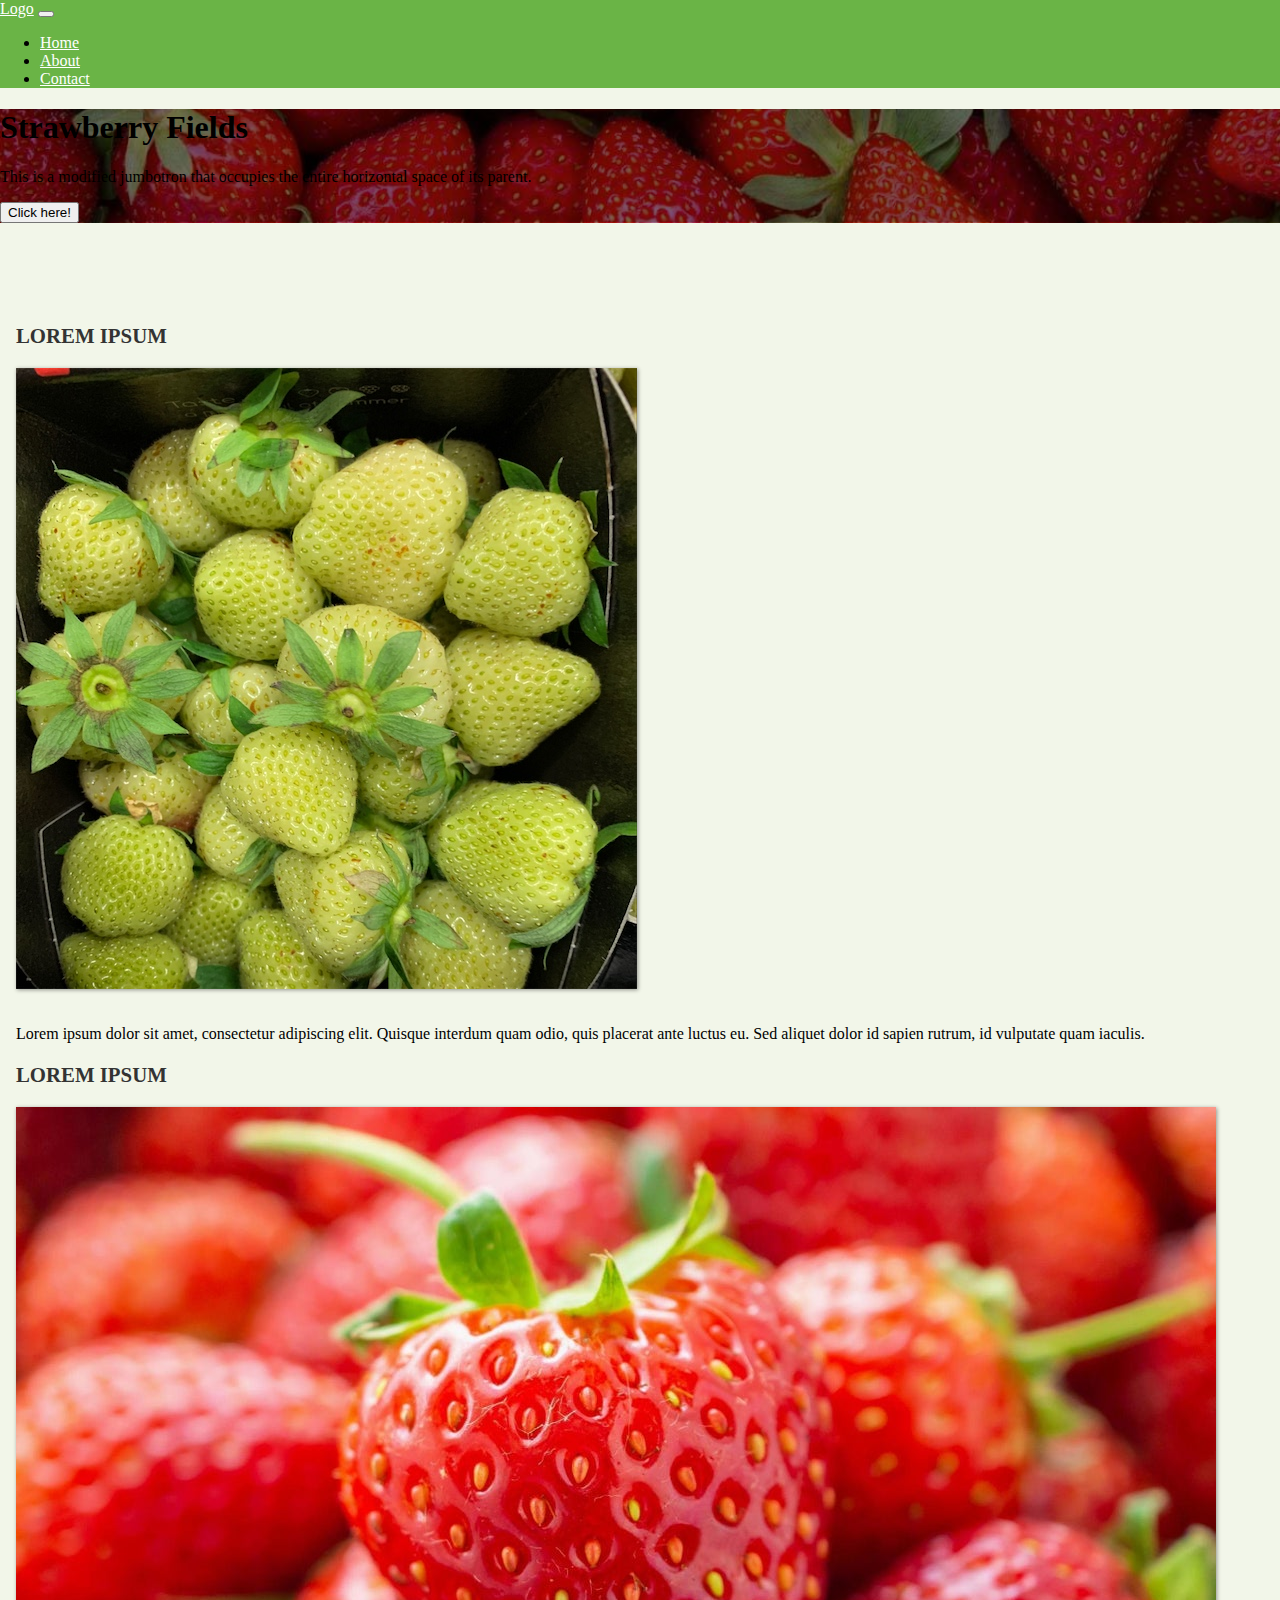
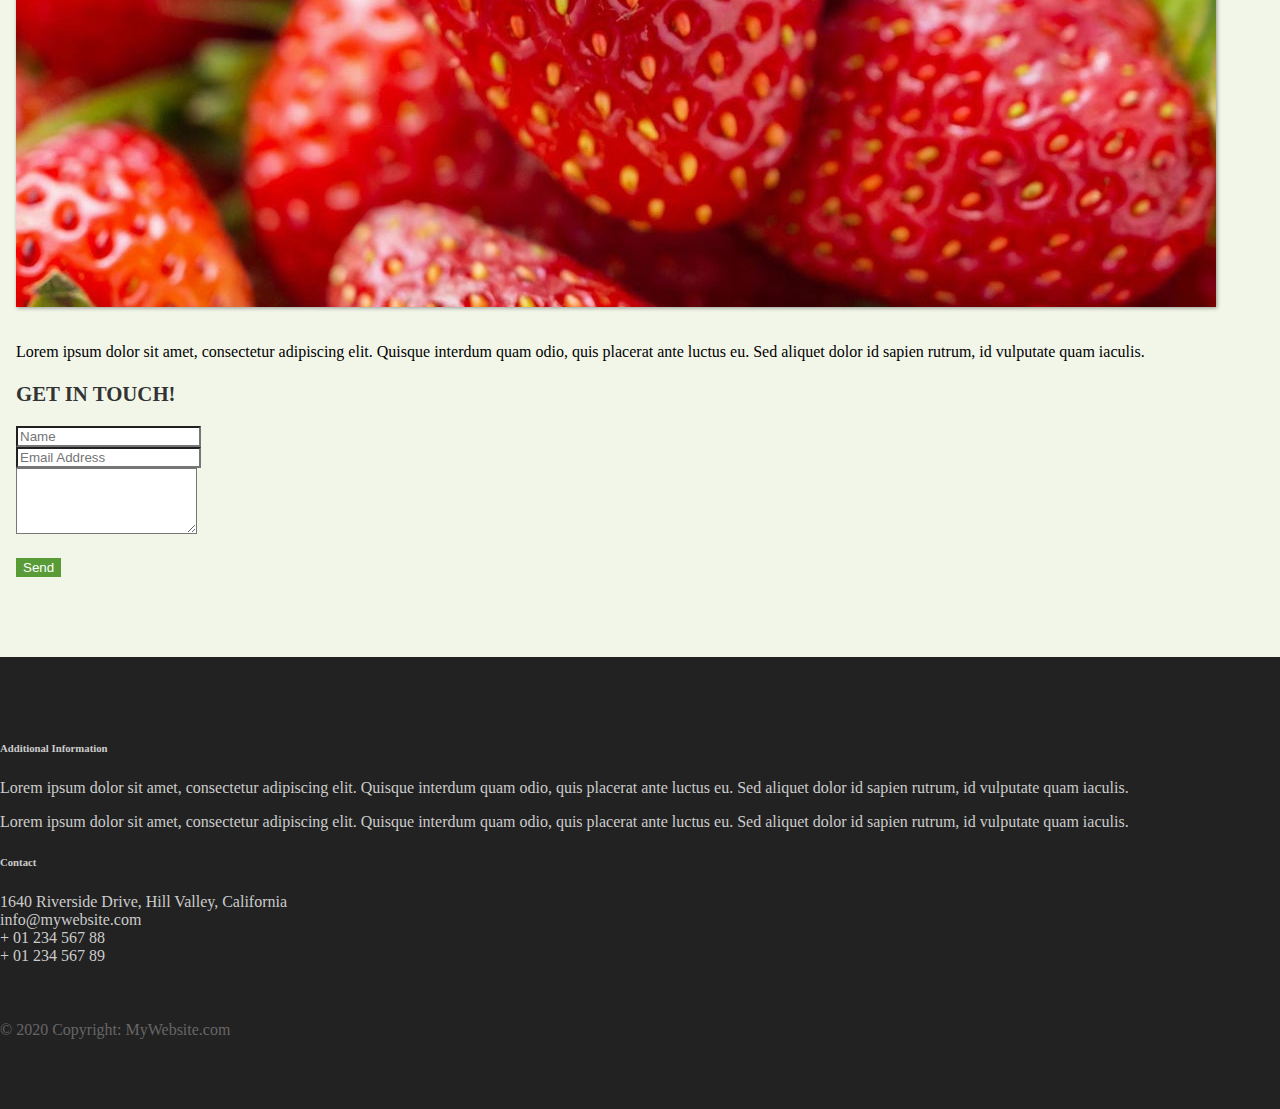
<file: index.html>
<!DOCTYPE html>
<html lang="en">
  <head>
  
    <title>Strawberry Fields</title>
    <meta charset="utf-8">
    <meta name="viewport" content="width=device-width, initial-scale=1">
    <link rel="stylesheet" href="https://stackpath.bootstrapcdn.com/bootstrap/4.1.3/css/bootstrap.min.css" integrity="sha384-MCw98/SFnGE8fJT3GXwEOngsV7Zt27NXFoaoApmYm81iuXoPkFOJwJ8ERdknLPMO" crossorigin="anonymous">
    <link rel="stylesheet" href="style.css">
  </head>
<body>
    <nav class="navbar navbar-expand-md">
  <a class="navbar-brand" href="#">Logo</a>
  <button class="navbar-toggler navbar-dark" type="button" data-toggle="collapse" data-target="#main-navigation">
    <span class="navbar-toggler-icon"></span>
  </button>
  <div class="collapse navbar-collapse" id="main-navigation">
    <ul class="navbar-nav">
      <li class="nav-item">
        <a class="nav-link" href="#">Home</a>
      </li>
      <li class="nav-item">
        <a class="nav-link" href="#">About</a>
      </li>
      <li class="nav-item">
        <a class="nav-link" href="#">Contact</a>
      </li>
    </ul>
    
  </div>
  
</nav>


<div class="jumbotron">
  <div class="container">
    <h1 class="display-4 text-light text-center">Strawberry Fields</h1>
    <p class="lead text-light text-center">This is a modified jumbotron that occupies the entire horizontal space of its parent.</p>
        <div class="d-flex justify-content-center">
            <button class="btn btn-default">Click here!</button>
        </div>
  </div>
</div>

<div class="container features">
  <div class="row">
    <div class="col-lg-4 col-md-4 col-sm-12">
      <h3 class="feature-title">Lorem ipsum</h3>
      <img src="images/column-1.jpg" class="img-fluid">
      <p>Lorem ipsum dolor sit amet, consectetur adipiscing elit. Quisque interdum quam odio, quis placerat ante luctus eu. Sed aliquet dolor id sapien rutrum, id vulputate quam iaculis.</p>
    </div>
    <div class="col-lg-4 col-md-4 col-sm-12">
      <h3 class="feature-title">Lorem ipsum</h3>
      <img src="images/column-2.jpg" class="img-fluid">
      <p>Lorem ipsum dolor sit amet, consectetur adipiscing elit. Quisque interdum quam odio, quis placerat ante luctus eu. Sed aliquet dolor id sapien rutrum, id vulputate quam iaculis.</p>
    </div>
    <div class="col-lg-4 col-md-4 col-sm-12">     
    <h3 class="feature-title">Get in Touch!</h3>
<div class="form-group">
  <input type="text" class="form-control" placeholder="Name" name="">
</div>
<div class="form-group">
  <input type="email" class="form-control" placeholder="Email Address" name="email">
</div>
<div class="form-group">
  <textarea class="form-control" rows="4"></textarea>
</div>
<input type="submit" class="btn btn-secondary btn-block" value="Send" name="">   
    </div>
  </div> 
  
</div>
<footer class="page-footer">
  <div class="container">
    <div class="row">
      <div class="col-lg-8 col-md-8 col-sm-12">
      <h6 class="text-uppercase font-weight-bold">Additional Information</h6>
      <p>Lorem ipsum dolor sit amet, consectetur adipiscing elit. Quisque interdum quam odio, quis placerat ante luctus eu. Sed aliquet dolor id sapien rutrum, id vulputate quam iaculis.</p>
      <p>Lorem ipsum dolor sit amet, consectetur adipiscing elit. Quisque interdum quam odio, quis placerat ante luctus eu. Sed aliquet dolor id sapien rutrum, id vulputate quam iaculis.</p>
    </div>
    <div class="col-lg-4 col-md-4 col-sm-12">
      <h6 class="text-uppercase font-weight-bold">Contact</h6>
      <p>1640 Riverside Drive, Hill Valley, California
      <br/>info@mywebsite.com
      <br/>+ 01 234 567 88
      <br/>+ 01 234 567 89</p>
    </div>
  </div>
  <div class="footer-copyright text-center">© 2020 Copyright: MyWebsite.com</div>
</footer>
    


    <script src="script.js"></script>
    <script src="https://code.jquery.com/jquery-3.3.1.slim.min.js" integrity="sha384-q8i/X+965DzO0rT7abK41JStQIAqVgRVzpbzo5smXKp4YfRvH+8abtTE1Pi6jizo" crossorigin="anonymous"></script>
    <script src="https://stackpath.bootstrapcdn.com/bootstrap/4.1.3/js/bootstrap.min.js" integrity="sha384-ChfqqxuZUCnJSK3+MXmPNIyE6ZbWh2IMqE241rYiqJxyMiZ6OW/JmZQ5stwEULTy" crossorigin="anonymous"></script>

</body>
</html>
</file>
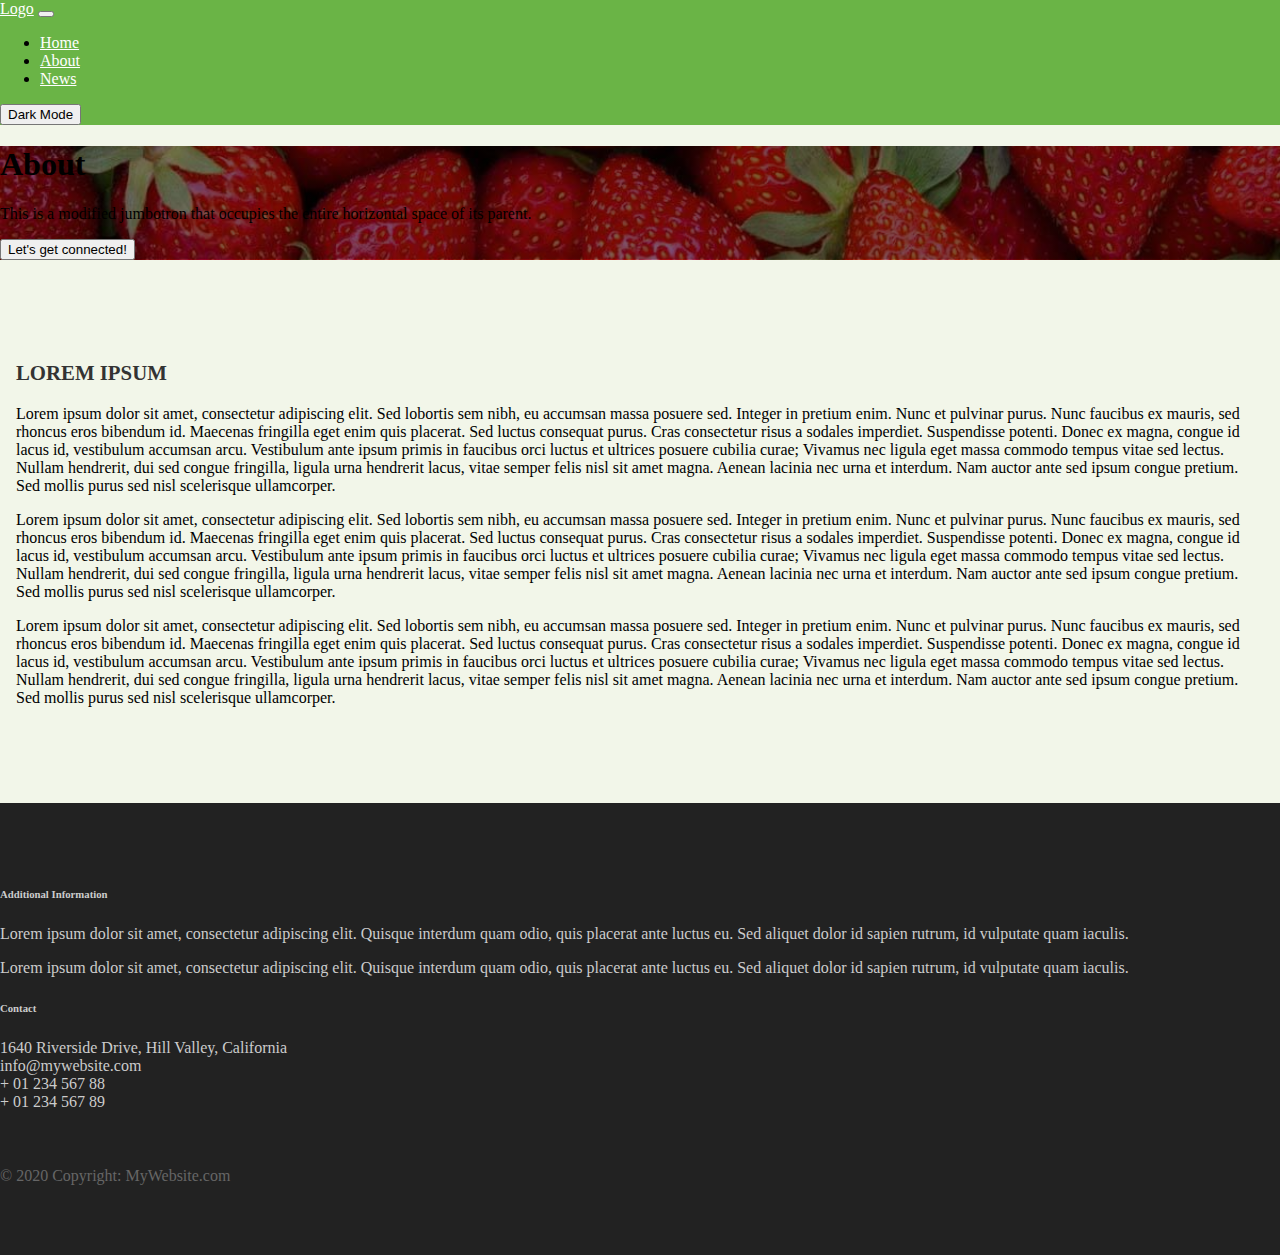
<file: about.html>
<!DOCTYPE html>
<html lang="en">
  <head>
  
    <title>Strawberry Fields</title>
    <meta charset="utf-8">
    <meta name="viewport" content="width=device-width, initial-scale=1">
    <link rel="stylesheet" href="https://stackpath.bootstrapcdn.com/bootstrap/4.1.3/css/bootstrap.min.css" integrity="sha384-MCw98/SFnGE8fJT3GXwEOngsV7Zt27NXFoaoApmYm81iuXoPkFOJwJ8ERdknLPMO" crossorigin="anonymous">
    <link rel="stylesheet" href="style.css">
  </head>
<body>
    <nav class="navbar navbar-expand-md">
  <a class="navbar-brand" href="index.html">Logo</a>
  <button class="navbar-toggler navbar-dark" type="button" data-toggle="collapse" data-target="#main-navigation">
    <span class="navbar-toggler-icon"></span>
  </button>
  <div class="collapse navbar-collapse" id="main-navigation">
    <ul class="navbar-nav">
      <li class="nav-item">
        <a class="nav-link" href="index.html">Home</a>
      </li>
      <li class="nav-item">
        <a class="nav-link" href="about.html">About</a>
      </li>
      <li class="nav-item">
        <a class="nav-link" href="news.html">News</a>
      </li>
    </ul>
    <button onClick="darkMode()" class="btn">Dark Mode</button>
  </div>
  
</nav>


<div class="jumbotron">
  <div class="container">
    <h1 class="display-4 text-light text-center">About</h1>
    <p class="lead text-light text-center">This is a modified jumbotron that occupies the entire horizontal space of its parent.</p>
        <div class="d-flex justify-content-center">
            <button class="btn btn-default">Let's get connected!</button>
        </div>
  </div>
</div>

<div class="container features">

 <h3 class="feature-title">Lorem ipsum</h3>
 <p>Lorem ipsum dolor sit amet, consectetur adipiscing elit. Sed lobortis sem nibh, eu accumsan massa posuere sed. Integer in pretium enim. Nunc et pulvinar purus. Nunc faucibus ex mauris, sed rhoncus eros bibendum id. Maecenas fringilla eget enim quis placerat. Sed luctus consequat purus. Cras consectetur risus a sodales imperdiet. Suspendisse potenti. Donec ex magna, congue id lacus id, vestibulum accumsan arcu. Vestibulum ante ipsum primis in faucibus orci luctus et ultrices posuere cubilia curae; Vivamus nec ligula eget massa commodo tempus vitae sed lectus. Nullam hendrerit, dui sed congue fringilla, ligula urna hendrerit lacus, vitae semper felis nisl sit amet magna. Aenean lacinia nec urna et interdum. Nam auctor ante sed ipsum congue pretium. Sed mollis purus sed nisl scelerisque ullamcorper.</p>
 <p>Lorem ipsum dolor sit amet, consectetur adipiscing elit. Sed lobortis sem nibh, eu accumsan massa posuere sed. Integer in pretium enim. Nunc et pulvinar purus. Nunc faucibus ex mauris, sed rhoncus eros bibendum id. Maecenas fringilla eget enim quis placerat. Sed luctus consequat purus. Cras consectetur risus a sodales imperdiet. Suspendisse potenti. Donec ex magna, congue id lacus id, vestibulum accumsan arcu. Vestibulum ante ipsum primis in faucibus orci luctus et ultrices posuere cubilia curae; Vivamus nec ligula eget massa commodo tempus vitae sed lectus. Nullam hendrerit, dui sed congue fringilla, ligula urna hendrerit lacus, vitae semper felis nisl sit amet magna. Aenean lacinia nec urna et interdum. Nam auctor ante sed ipsum congue pretium. Sed mollis purus sed nisl scelerisque ullamcorper.</p>
 <p>Lorem ipsum dolor sit amet, consectetur adipiscing elit. Sed lobortis sem nibh, eu accumsan massa posuere sed. Integer in pretium enim. Nunc et pulvinar purus. Nunc faucibus ex mauris, sed rhoncus eros bibendum id. Maecenas fringilla eget enim quis placerat. Sed luctus consequat purus. Cras consectetur risus a sodales imperdiet. Suspendisse potenti. Donec ex magna, congue id lacus id, vestibulum accumsan arcu. Vestibulum ante ipsum primis in faucibus orci luctus et ultrices posuere cubilia curae; Vivamus nec ligula eget massa commodo tempus vitae sed lectus. Nullam hendrerit, dui sed congue fringilla, ligula urna hendrerit lacus, vitae semper felis nisl sit amet magna. Aenean lacinia nec urna et interdum. Nam auctor ante sed ipsum congue pretium. Sed mollis purus sed nisl scelerisque ullamcorper.</p>
</div>
<footer class="page-footer">
  <div class="container">
    <div class="row">
      <div class="col-lg-8 col-md-8 col-sm-12">
      <h6 class="text-uppercase font-weight-bold">Additional Information</h6>
      <p>Lorem ipsum dolor sit amet, consectetur adipiscing elit. Quisque interdum quam odio, quis placerat ante luctus eu. Sed aliquet dolor id sapien rutrum, id vulputate quam iaculis.</p>
      <p>Lorem ipsum dolor sit amet, consectetur adipiscing elit. Quisque interdum quam odio, quis placerat ante luctus eu. Sed aliquet dolor id sapien rutrum, id vulputate quam iaculis.</p>
    </div>
    <div class="col-lg-4 col-md-4 col-sm-12">
      <h6 class="text-uppercase font-weight-bold">Contact</h6>
      <p>1640 Riverside Drive, Hill Valley, California
      <br/>info@mywebsite.com
      <br/>+ 01 234 567 88
      <br/>+ 01 234 567 89</p>
    </div>
  </div>
  <div class="footer-copyright text-center">© 2020 Copyright: MyWebsite.com</div>
</footer>
    


    <script src="script.js"></script>
    <script src="https://code.jquery.com/jquery-3.3.1.slim.min.js" integrity="sha384-q8i/X+965DzO0rT7abK41JStQIAqVgRVzpbzo5smXKp4YfRvH+8abtTE1Pi6jizo" crossorigin="anonymous"></script>
    <script src="https://stackpath.bootstrapcdn.com/bootstrap/4.1.3/js/bootstrap.min.js" integrity="sha384-ChfqqxuZUCnJSK3+MXmPNIyE6ZbWh2IMqE241rYiqJxyMiZ6OW/JmZQ5stwEULTy" crossorigin="anonymous"></script>

</body>
</html>
</file>
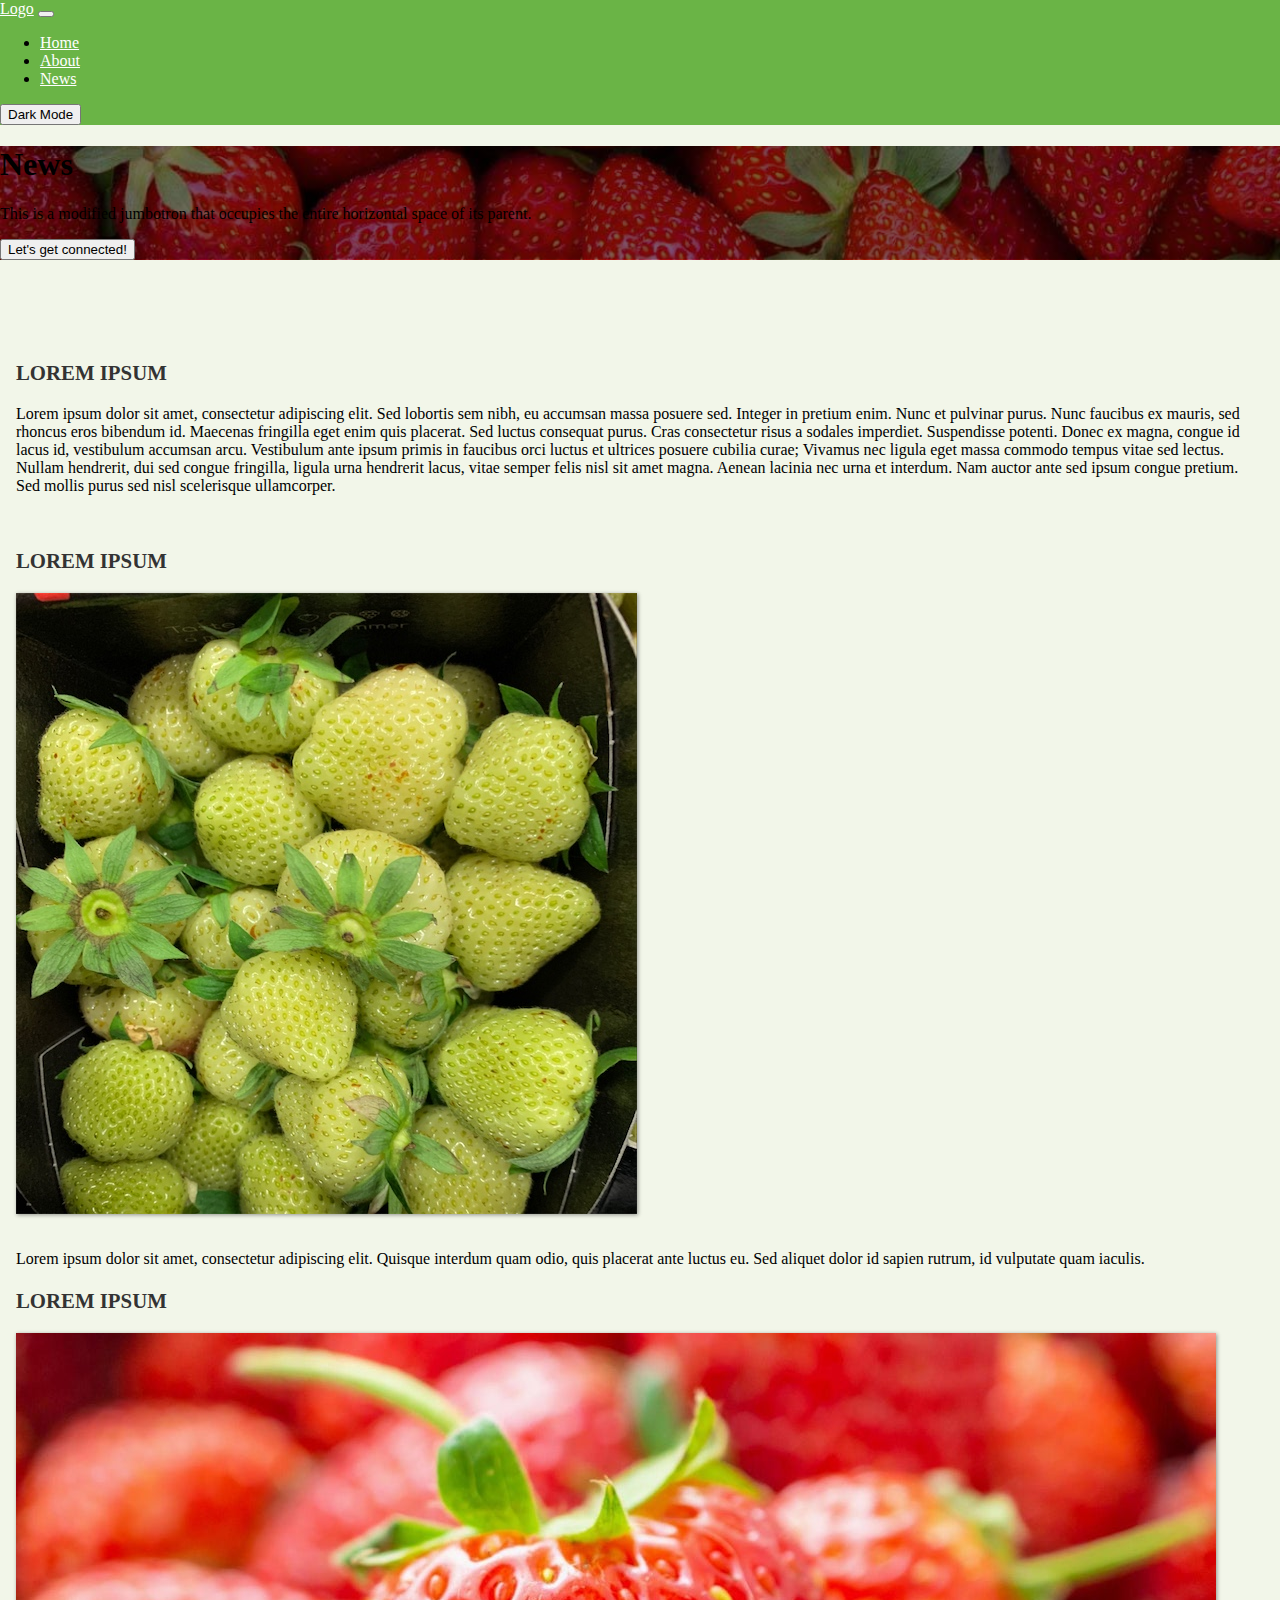
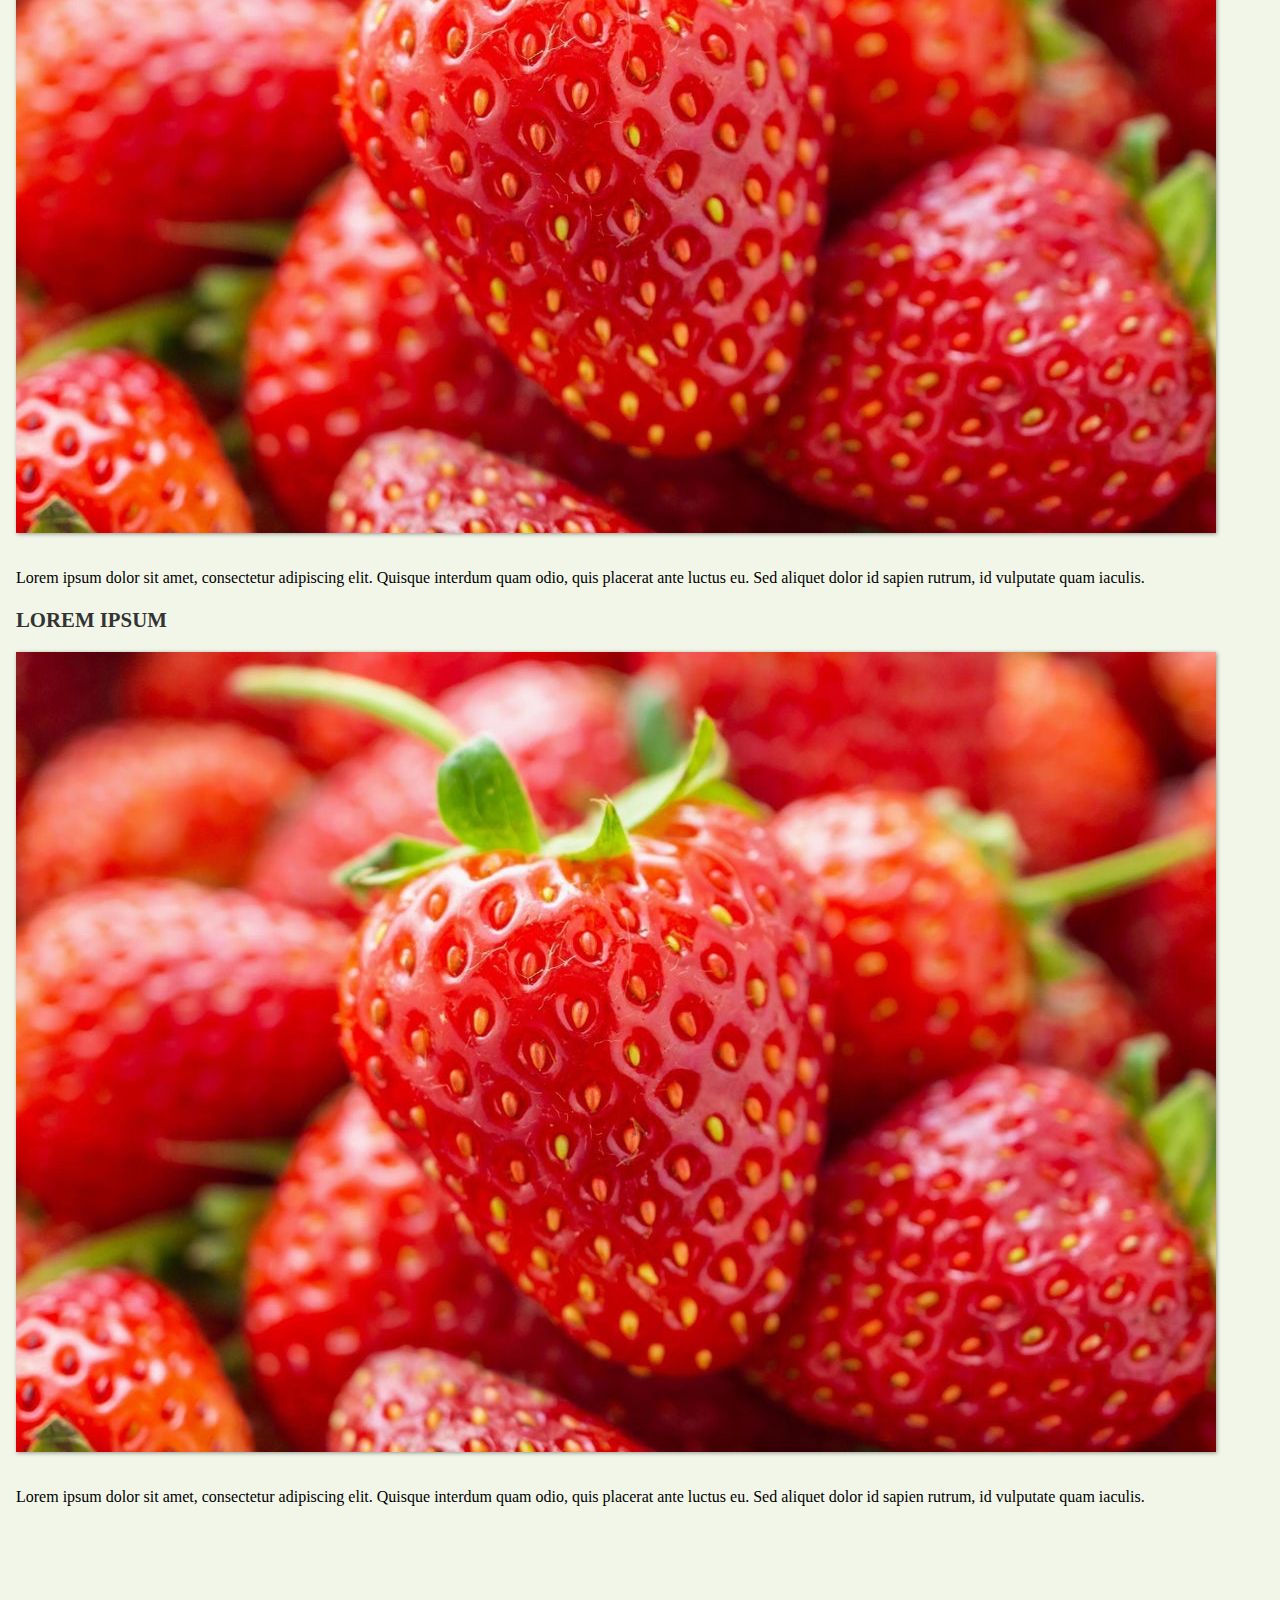
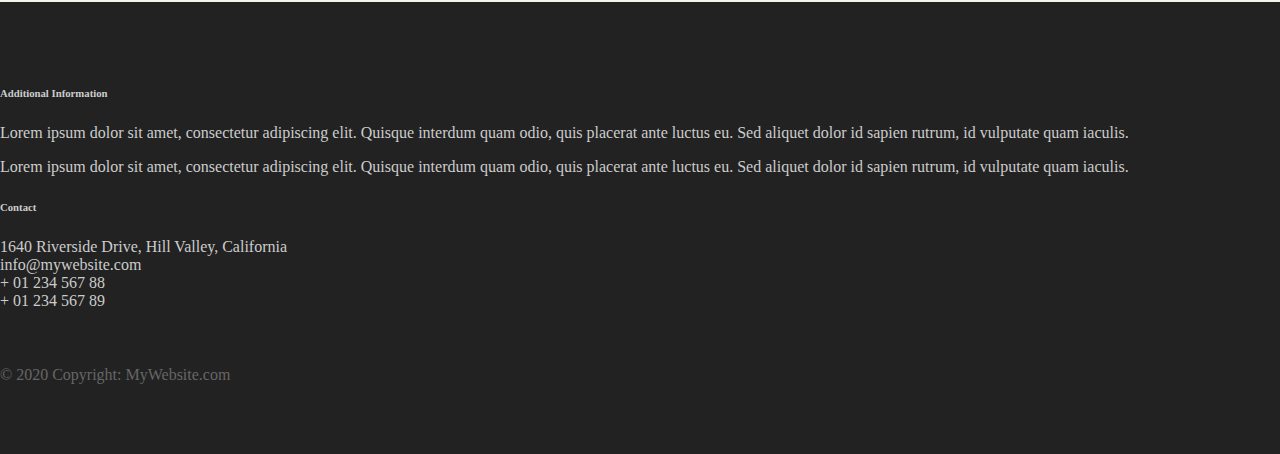
<file: news.html>
<!DOCTYPE html>
<html lang="en">
  <head>
  
    <title>Strawberry Fields</title>
    <meta charset="utf-8">
    <meta name="viewport" content="width=device-width, initial-scale=1">
    <link rel="stylesheet" href="https://stackpath.bootstrapcdn.com/bootstrap/4.1.3/css/bootstrap.min.css" integrity="sha384-MCw98/SFnGE8fJT3GXwEOngsV7Zt27NXFoaoApmYm81iuXoPkFOJwJ8ERdknLPMO" crossorigin="anonymous">
    <link rel="stylesheet" href="style.css">
  </head>
<body>
    <nav class="navbar navbar-expand-md">
  <a class="navbar-brand" href="index.html">Logo</a>
  <button class="navbar-toggler navbar-dark" type="button" data-toggle="collapse" data-target="#main-navigation">
    <span class="navbar-toggler-icon"></span>
  </button>
  <div class="collapse navbar-collapse" id="main-navigation">
    <ul class="navbar-nav">
      <li class="nav-item">
        <a class="nav-link" href="index.html">Home</a>
      </li>
      <li class="nav-item">
        <a class="nav-link" href="about.html">About</a>
      </li>
      <li class="nav-item">
        <a class="nav-link" href="news.html">News</a>
      </li>
    </ul>
    <button onClick="darkMode()" class="btn">Dark Mode</button>
  </div>
  
</nav>


<div class="jumbotron">
  <div class="container">
    <h1 class="display-4 text-light text-center">News</h1>
    <p class="lead text-light text-center">This is a modified jumbotron that occupies the entire horizontal space of its parent.</p>
        <div class="d-flex justify-content-center">
            <button class="btn btn-default">Let's get connected!</button>
        </div>
  </div>
</div>

<div class="container features">

<h3 class='feature-title'>Lorem Ipsum</h3>
<p>Lorem ipsum dolor sit amet, consectetur adipiscing elit. Sed lobortis sem nibh, eu accumsan massa posuere sed. Integer in pretium enim. Nunc et pulvinar purus. Nunc faucibus ex mauris, sed rhoncus eros bibendum id. Maecenas fringilla eget enim quis placerat. Sed luctus consequat purus. Cras consectetur risus a sodales imperdiet. Suspendisse potenti. Donec ex magna, congue id lacus id, vestibulum accumsan arcu. Vestibulum ante ipsum primis in faucibus orci luctus et ultrices posuere cubilia curae; Vivamus nec ligula eget massa commodo tempus vitae sed lectus. Nullam hendrerit, dui sed congue fringilla, ligula urna hendrerit lacus, vitae semper felis nisl sit amet magna. Aenean lacinia nec urna et interdum. Nam auctor ante sed ipsum congue pretium. Sed mollis purus sed nisl scelerisque ullamcorper.</p>

<br/>
  <div class="row">
    <div class="col-lg-4 col-md-4 col-sm-12">
      <h3 class="feature-title">Lorem ipsum</h3>
      <img src="images/column-1.jpg" class="img-fluid">
      <p>Lorem ipsum dolor sit amet, consectetur adipiscing elit. Quisque interdum quam odio, quis placerat ante luctus eu. Sed aliquet dolor id sapien rutrum, id vulputate quam iaculis.</p>
    </div>
    <div class="col-lg-4 col-md-4 col-sm-12">
      <h3 class="feature-title">Lorem ipsum</h3>
      <img src="images/column-2.jpg" class="img-fluid">
      <p>Lorem ipsum dolor sit amet, consectetur adipiscing elit. Quisque interdum quam odio, quis placerat ante luctus eu. Sed aliquet dolor id sapien rutrum, id vulputate quam iaculis.</p>
    </div>
    <div class="col-lg-4 col-md-4 col-sm-12">     
       <h3 class="feature-title">Lorem ipsum</h3>
      <img src="images/column-2.jpg" class="img-fluid">
      <p>Lorem ipsum dolor sit amet, consectetur adipiscing elit. Quisque interdum quam odio, quis placerat ante luctus eu. Sed aliquet dolor id sapien rutrum, id vulputate quam iaculis.</p>
    </div>
    </div>
  </div> 
  
</div>
<footer class="page-footer">
  <div class="container">
    <div class="row">
      <div class="col-lg-8 col-md-8 col-sm-12">
      <h6 class="text-uppercase font-weight-bold">Additional Information</h6>
      <p>Lorem ipsum dolor sit amet, consectetur adipiscing elit. Quisque interdum quam odio, quis placerat ante luctus eu. Sed aliquet dolor id sapien rutrum, id vulputate quam iaculis.</p>
      <p>Lorem ipsum dolor sit amet, consectetur adipiscing elit. Quisque interdum quam odio, quis placerat ante luctus eu. Sed aliquet dolor id sapien rutrum, id vulputate quam iaculis.</p>
    </div>
    <div class="col-lg-4 col-md-4 col-sm-12">
      <h6 class="text-uppercase font-weight-bold">Contact</h6>
      <p>1640 Riverside Drive, Hill Valley, California
      <br/>info@mywebsite.com
      <br/>+ 01 234 567 88
      <br/>+ 01 234 567 89</p>
    </div>
  </div>
  <div class="footer-copyright text-center">© 2020 Copyright: MyWebsite.com</div>
</footer>
    


    <script src="script.js"></script>
    <script src="https://code.jquery.com/jquery-3.3.1.slim.min.js" integrity="sha384-q8i/X+965DzO0rT7abK41JStQIAqVgRVzpbzo5smXKp4YfRvH+8abtTE1Pi6jizo" crossorigin="anonymous"></script>
    <script src="https://stackpath.bootstrapcdn.com/bootstrap/4.1.3/js/bootstrap.min.js" integrity="sha384-ChfqqxuZUCnJSK3+MXmPNIyE6ZbWh2IMqE241rYiqJxyMiZ6OW/JmZQ5stwEULTy" crossorigin="anonymous"></script>

</body>
</html>
</file>
<file: style.css>
body {
    padding: 0;
    margin: 0;
    background: #f2f6e9;
  }
  
  /*--- navigation bar ---*/
  
.navbar {
    background:#6ab446;
}

.nav-link,
.navbar-brand {
    color: #fff;
    cursor: pointer;
}

.nav-link {
    margin-right: 1em !important;
}

.nav-link:hover {
    color: #000;
}

.navbar-collapse {
    justify-content: flex-end;
}

.jumbotron {
    /* Use "linear-gradient" to add a darken background effect to the image (photographer.jpg). This will make the text easier to read */
    background-image: linear-gradient(rgba(0, 0, 0, 0.5), rgba(0, 0, 0, 0.5)), url("images/header-background.jpg");
  
    /* Set a specific height */
    height: 50%;
  
    /* Position and center the image to scale nicely on all screens */
    background-position: center;
    background-repeat: no-repeat;
    background-size: cover;
    position: relative;
  }
  
  /* Place text in the middle of the image */
  .hero-text {
    text-align: center;
    position: absolute;
    top: 50%;
    left: 50%;
    transform: translate(-50%, -50%);
    color: white;
  }

  .features {
    margin: 4em auto;
    padding: 1em;
    position: relative;
  }
  
  .feature-title {
    color: #333;
    font-size: 1.3rem;
    font-weight: 700;
    margin-bottom: 20px;
    text-transform: uppercase;
  }
  
  .features img {
    -webkit-box-shadow: 1px 1px 4px rgba(0, 0, 0, 0.4);
    -moz-box-shadow: 1px 1px 4px rgba(0, 0, 0, 0.4);
    box-shadow: 1px 1px 4px rgba(0, 0, 0, 0.4);
    margin-bottom: 16px;
  }

  .features .form-control,
.features input {
    border-radius: 0;
}

.features .btn {
  background-color: #589b37;
  border: 1px solid #589b37;
  color: #fff;
  margin-top: 20px;
}

.features .btn:hover {
  background-color: #333;
  border: 1px solid #333;
}

.page-footer {
    background-color: #222;
    color: #ccc;
    padding: 60px 0 30px;
  }
  
  .footer-copyright {
    color: #666;
    padding: 40px 0;
  }

  @media (max-width: 575.98px) {

    .description {
      left: 0;
      padding: 0 15px;
      position: absolute;
      top: 10%;
      transform: none;
      text-align: center;
    }
    
    .description h1 {
      font-size: 2em;
    }
    
    .description p {
      font-size: 1.2rem;
    }
    
    .features {
      margin: 0;
    }
  
  }

.dark-mode {
  background-color: black;
  color: white;
}

.dark-mode h3 {
  color:white;
}

.dark-mode button {
  background-color: black;
  border-color: white;
  color: white;
}

.dark-mode nav {
  background-color: black;
}

.dark-mode .nav-link:hover {
  text-decoration: underline;
  color: white;
}
</file>
